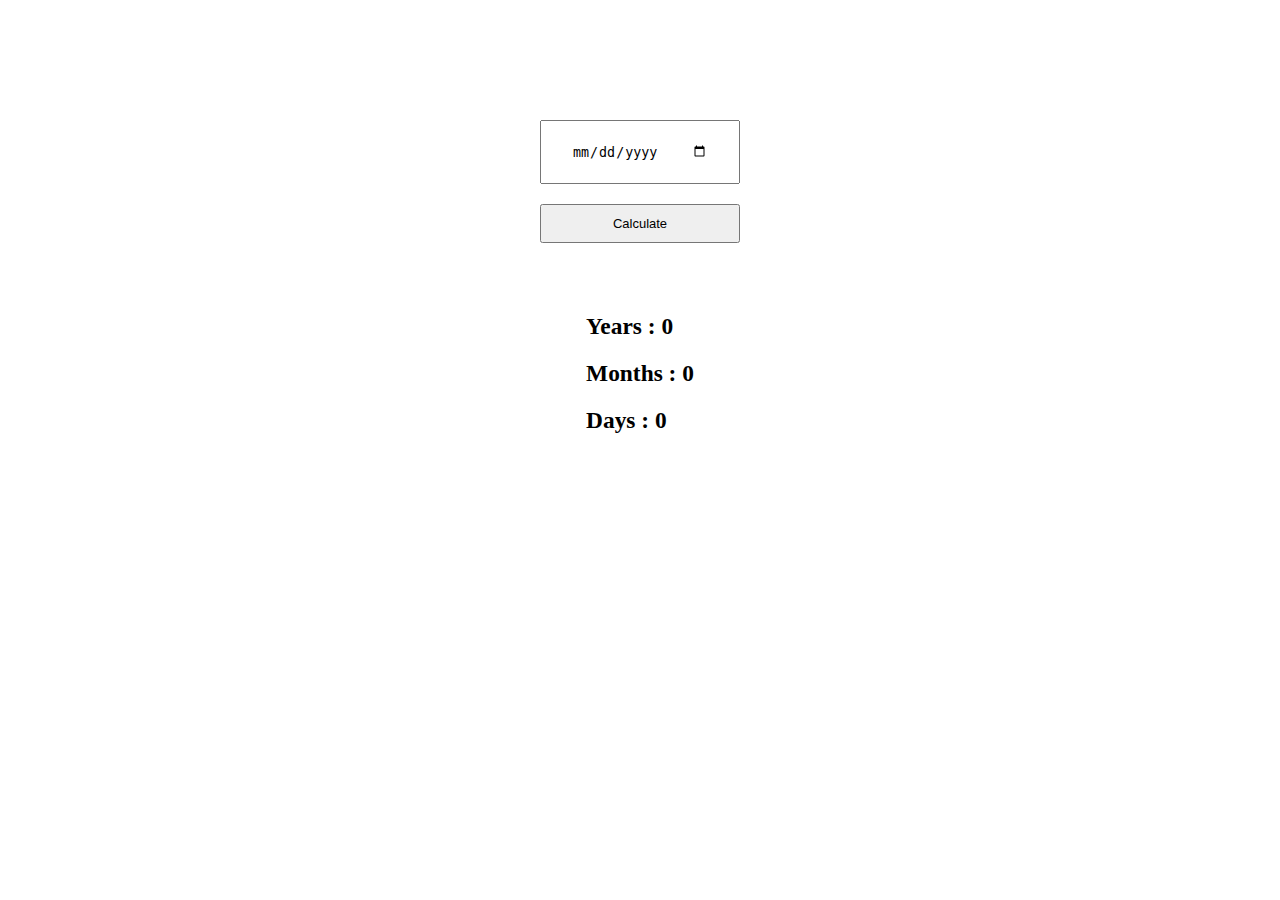
<file: age calculator/index.html>
<!DOCTYPE html>
<html lang="en">

<head>
    <meta charset="UTF-8">
    <meta name="viewport" content="width=device-width, initial-scale=1.0">
    <title>Document</title>
    <link rel="stylesheet" href="./css/style.css">
</head>

<body>
    <div class="container">
        <div class="input">
            <input type="date" id="dt">
            <button onclick="calc()">Calculate</button>
        </div>

        <div class="output">
            <h3>Years : <span id="years">0</span></h3>
            <h3>Months : <span id="months">0</span></h3>
            <h3>Days : <span id="days">0</span></h3>
        </div>
    </div>
    <script src="./js/script.js"></script>

</body>

</html>
</file>
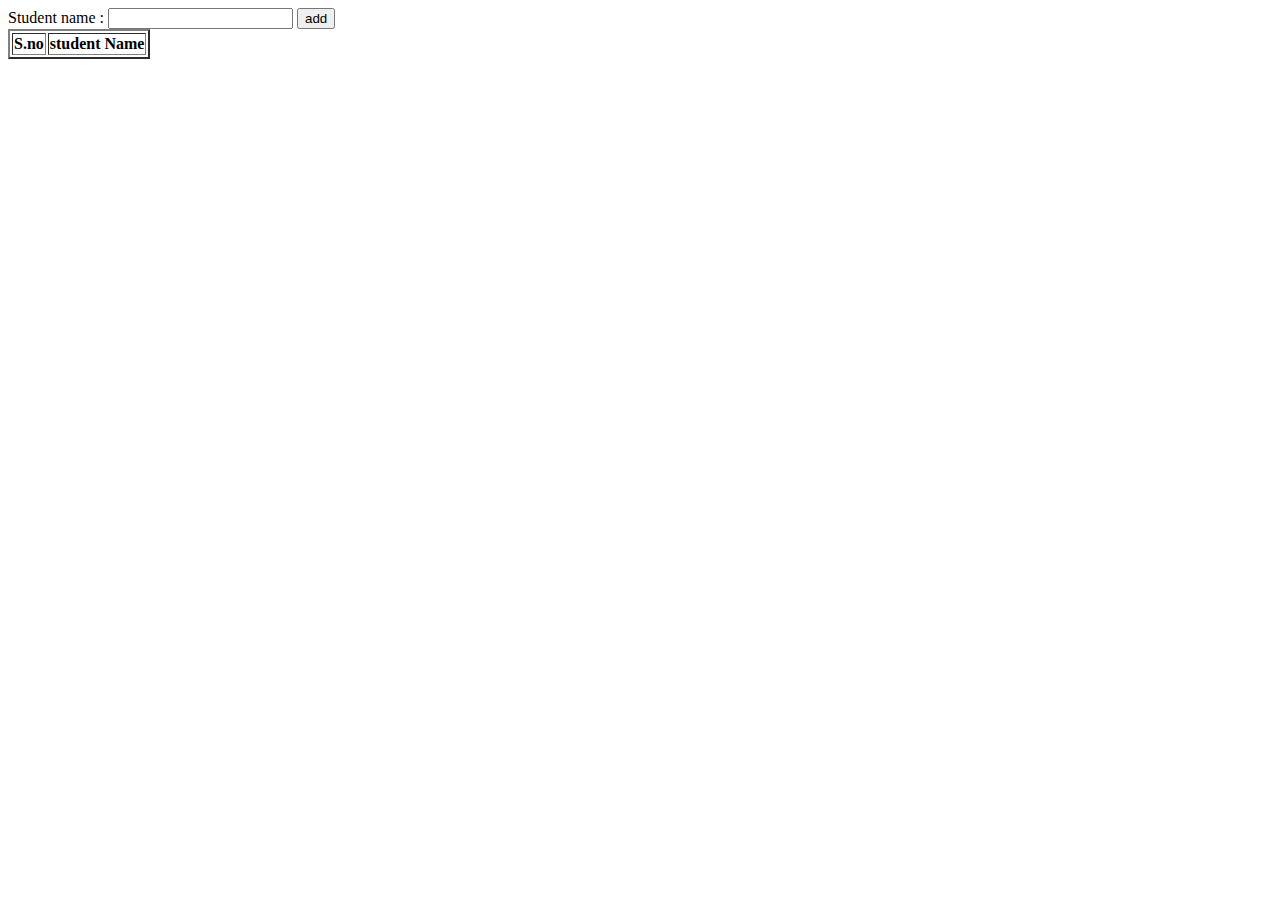
<file: arrays/index.html>
<!DOCTYPE html>
<html lang="en">
<head>
    <meta charset="UTF-8">
    <meta name="viewport" content="width=device-width, initial-scale=1.0">
    <title>Arrays</title>
</head>
<body>
    <label for="sname">Student name : </label>
    <input type="text" id="sname" >
    <button onclick="add_stname()">add</button>
    <table border="2"  id="tab">
        <thead >
            <th>S.no</th>
            <th>student Name</th>
        </thead>
        <tbody id="table_body">
           
        </tbody>
    </table>
    <script src="./js/script.js"></script>
</body>
</html>
</file>
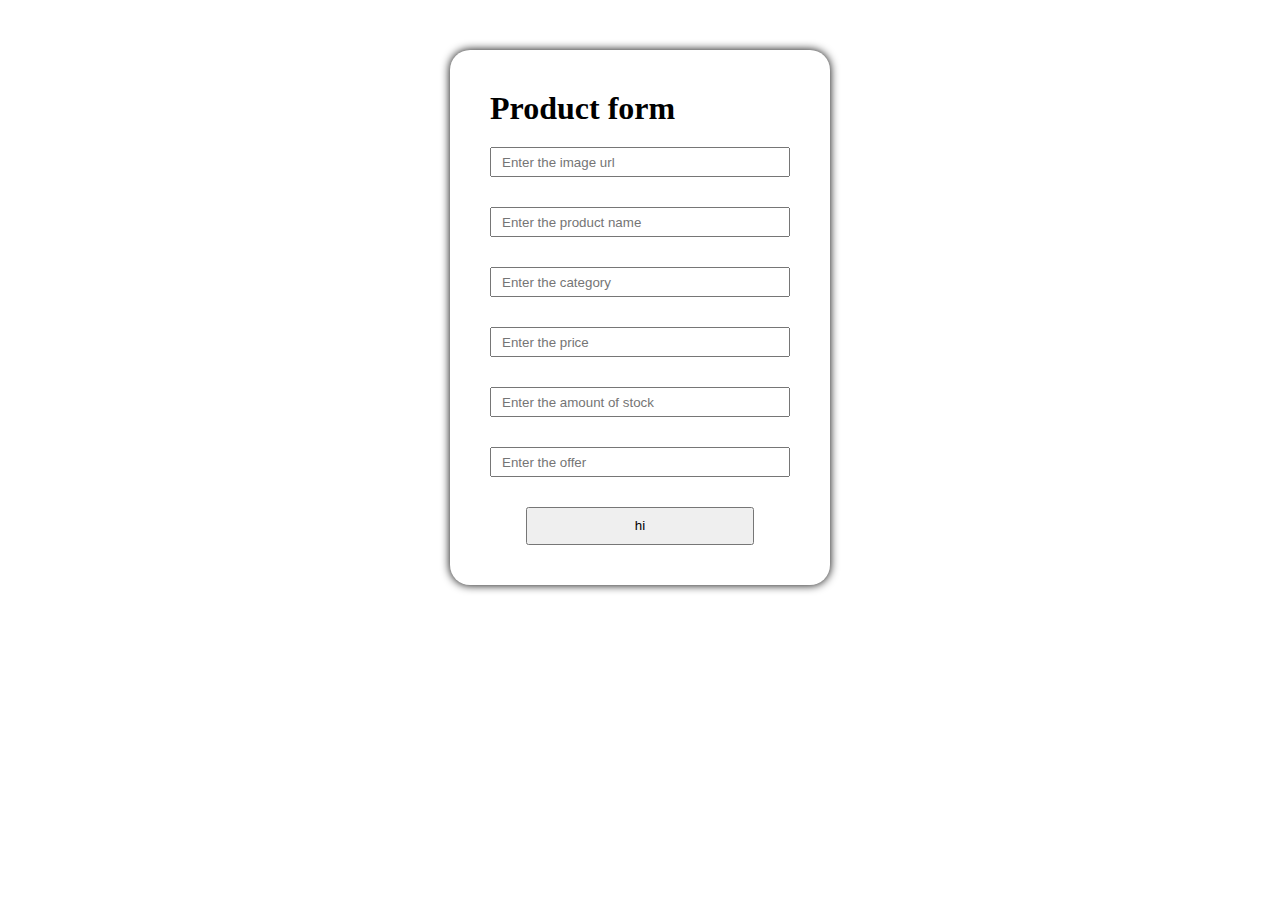
<file: form-validation-adv/index.html>
<!DOCTYPE html>
<html lang="en">

<head>
    <meta charset="UTF-8">
    <meta name="viewport" content="width=device-width, initial-scale=1.0">
    <title>Document</title>
    <link rel="stylesheet" href="./css/style.css">
</head>

<body>
    <div class="container">
        
        <div class="form">
            <div class="tag">
                <h1>Product form</h1>
            </div>
            <div class="tag">
                <input id="image" placeholder="Enter the image url">
                <span id="imer"></span>
            </div>
            <div class="tag">
                <input id="product" placeholder="Enter the product name">
                <span id="prer"></span>
            </div>
            <div class="tag">
                <input id="category" placeholder="Enter the category">
                <span id="caer"></span>
            </div>
            <div class="tag">
                <input id="price" placeholder="Enter the price">
                <span id="pier"></span>
            </div>
            <div class="tag">
                <input id="stock" placeholder="Enter the amount of stock">
                <span id="ster"></span>
            </div>
            <div class="tag">
                <input id="offer" placeholder="Enter the offer">
                <span id="ofer" ></span>
            </div>
            <div class="tag but">
                <button onclick="submit()">hi</button>
            </div>
        </div>
    </div>
    <script>
        let item = []

        let submit = () => {

            let fields = ["image", "product", "category", "price", "stock", "offer"]
            let err = ["imer", "prer", "caer", "pier", "ster", "ofer"]
            let obj = {}
            let isValid = true

            for (let i = 0; i < fields.length; i++) {

                let input = document.getElementById(fields[i])
                let er = document.getElementById(err[i])

                if (input.value === "") {
                    input.style.border = "1px solid red"
                    
                    if(fields[i] === "image"){
                        er.innerText ="Fill the " + fields[i] + " url"
                    }
                    else{
                        er.innerText ="Fill the " + fields[i] + " field"
                    }
                    isValid = false
                } 
                else {
                    input.style.border = "1px solid black"
                    er.innerText = ""
                    obj[fields[i]] = input.value
                }
            }

            if (isValid) {
                item.push(obj)
                console.log(item)
            }
        }


    </script>
</body>

</html>
</file>
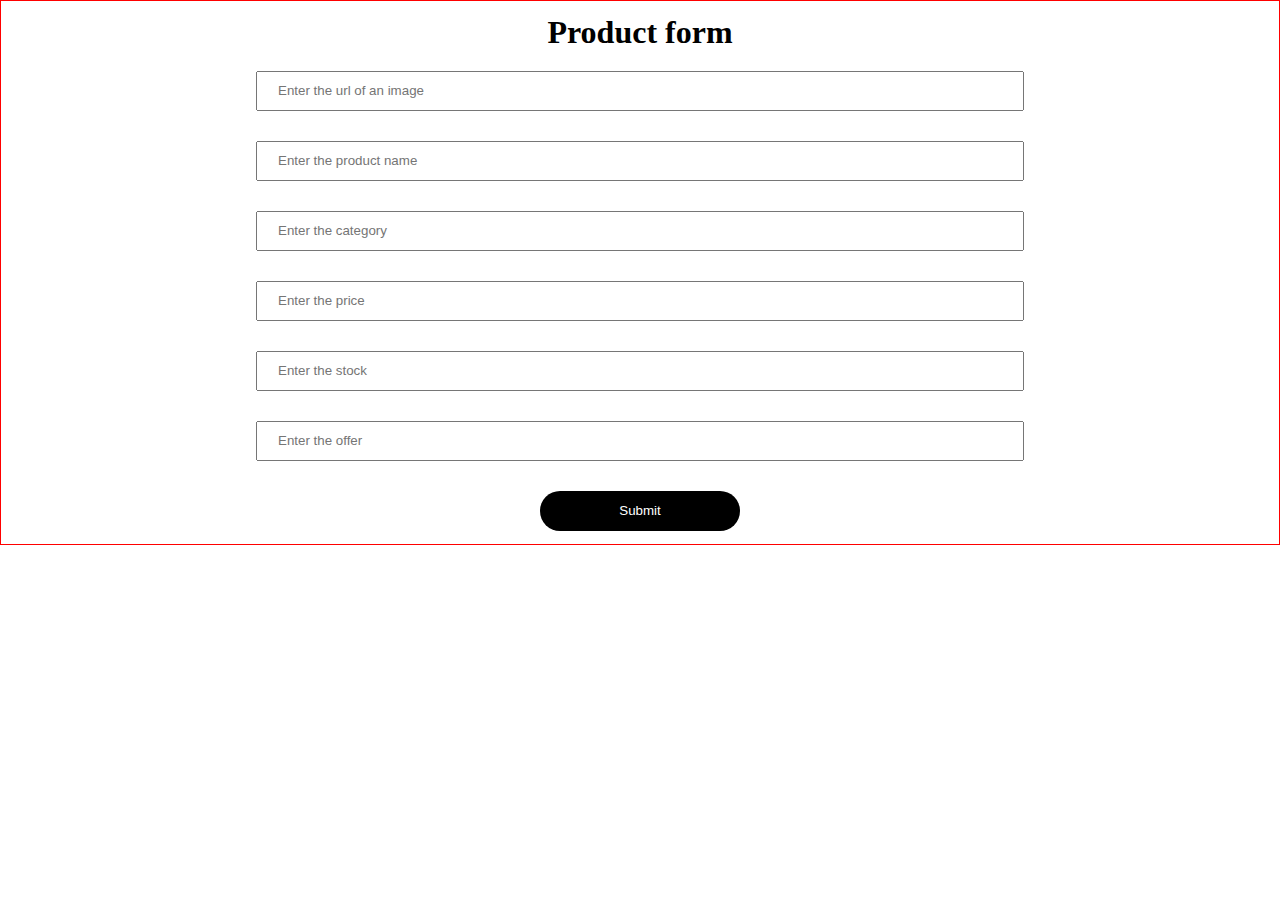
<file: form-validation/index.html>
<!DOCTYPE html>
<html lang="en">

<head>
    <meta charset="UTF-8">
    <meta name="viewport" content="width=device-width, initial-scale=1.0">
    <title>Document</title>
    <link rel="stylesheet" href="./css/style.css">
</head>

<body>
    <div class="container">
        <h1>Product form</h1>

        <div class="img tag">
            <input type="text" id="image" placeholder="Enter the url of an image">
            <span id="image_error" class="error"></span>
        </div>


        <div class="pro tag">
            <input type="text" id="product" placeholder="Enter the product name">
            <span id="product_error" class="error"></span>
        </div>


        <div class="cat tag">
            <input type="text" id="category" placeholder="Enter the category">
            <span id="category_error" class="error"></span>
        </div>


        <div class="pri tag">
            <input type="number" id="price" placeholder="Enter the price">
            <span id="price_error" class="error"></span>
        </div>


        <div class="sto tag">
            <input type="number" id="stock" placeholder="Enter the stock">
            <span id="stock_error" class="error"></span>
        </div>


        <div class="off tag">
            <input type="number" id="offer" placeholder="Enter the offer">
            <span id="offer_error" class="error"></span>
        </div>

        <button onclick="submit()">Submit</button>
    </div>
    <script src="./js/script.js"></script>
</body>

</html>
</file>
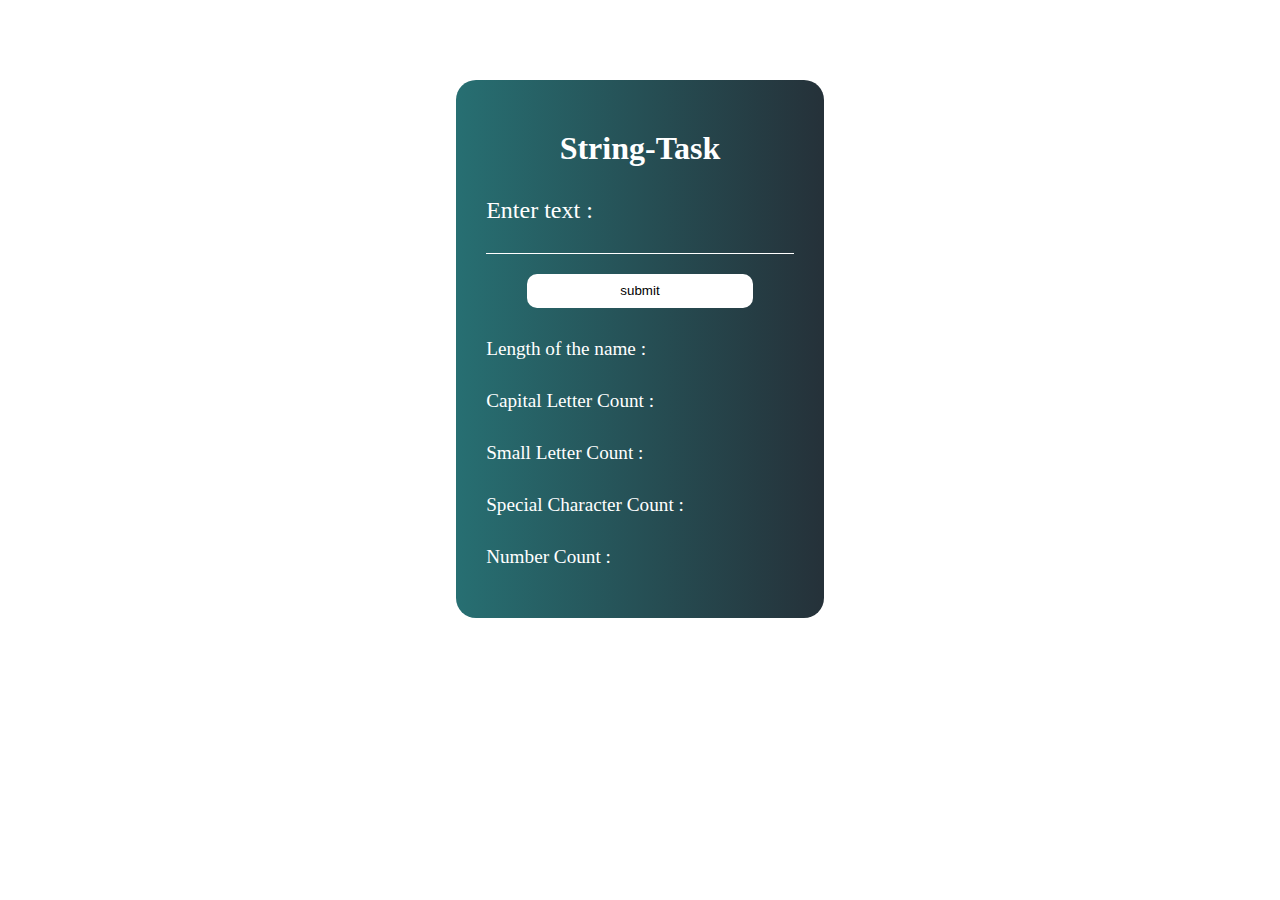
<file: string-task/index.html>
<!DOCTYPE html>
<html lang="en">
<head>
    <meta charset="UTF-8">
    <meta name="viewport" content="width=device-width, initial-scale=1.0">
    <title>Document</title>
    <link rel="stylesheet" href="./css/style.css">
</head>
<body>


    <div class="container">
        <div class="box">
            <div class="title">
                <h1>String-Task</h1>
            </div>
            <div class="name">
                <label for="uname">Enter text :</label>
                <input type="text" id="uname" >
                <span id="error" style="color: white;"></span>
                 <div class="but">
                    <button onclick="submit()">submit</button>
                 </div>
            </div>
            <div class="len out">
                <label>Length of the name : </label>
                <span id="name_length"></span>
            </div>
            <div class="caps out">
                <label>Capital Letter Count : </label>
                <span id="caps_count"></span>
            </div>
            <div class="small out">
                <label>Small Letter Count : </label>
                <span id="small_count"></span>
            </div>
            <div class="spl out">
                <label>Special Character Count : </label>
                <span id="spl_count"></span>
            </div>
            <div class="num out">
                <label>Number Count : </label>
                <span id="num_count"></span>
            </div>
            
        </div>
    </div>
    <script src="./js/script.js"></script>
</body>
</html>
</file>
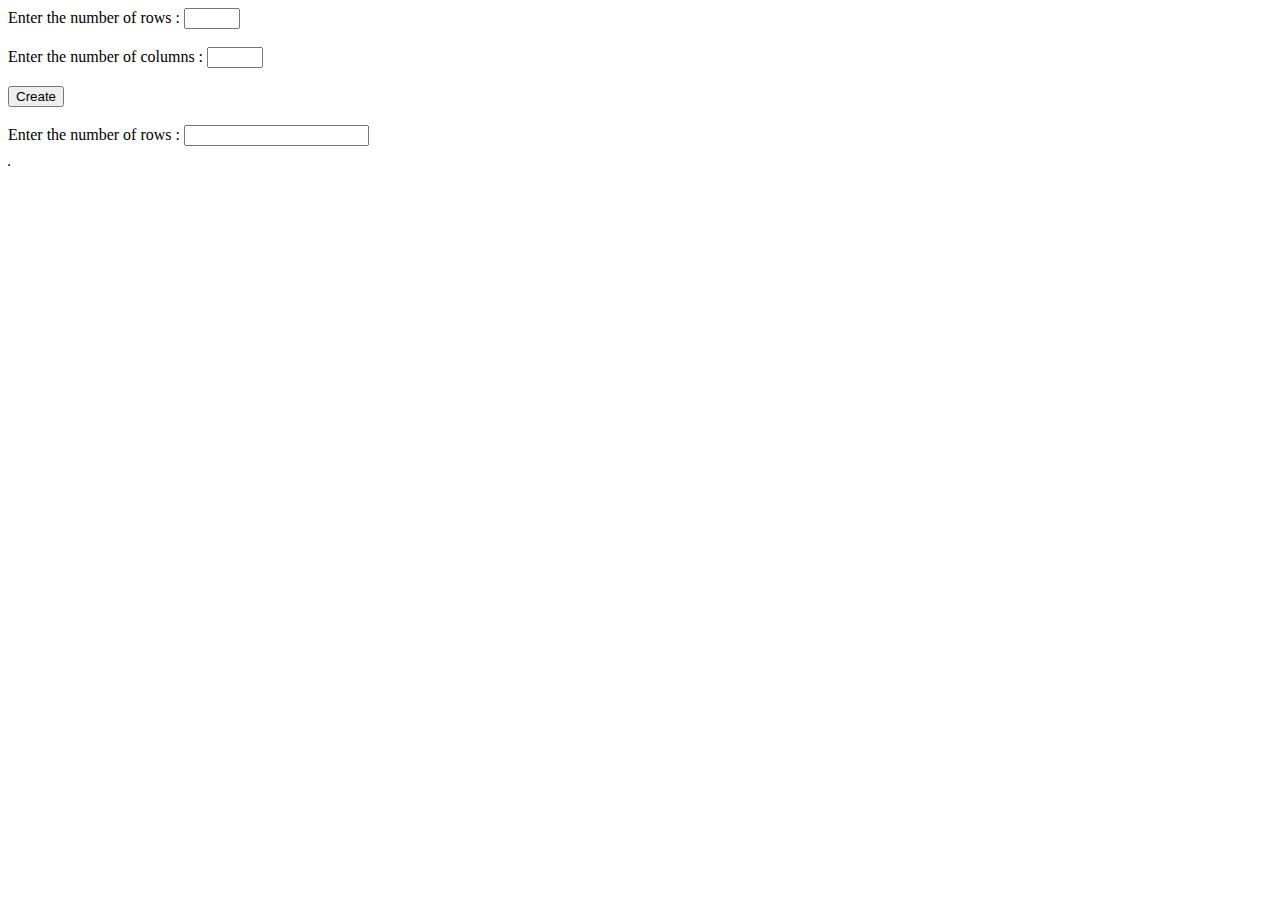
<file: table-dynamic/index.html>
<!DOCTYPE html>
<html lang="en">
<head>
    <meta charset="UTF-8">
    <meta name="viewport" content="width=device-width, initial-scale=1.0">
    <title>Document</title>
</head>
<body>
    <label for="row_count">Enter the number of rows : </label>
    <input type="number" required min="1"  required max ="10" id="row_count"><br><br>
    <label for="col_count">Enter the number of columns : </label>
    <input type="number" required min="1"  required max ="10" id="col_count"><br><br>
    <button onclick="tablehead()">Create</button><br><br>
    <label for="sname">Enter the number of rows : </label>
    <input type="text" id="sname"> <br> <br>



    <table id="tab" border="1">

    </table>

    <script>
        let tablehead = () =>{
            
            
            
        }

    </script>
</body>
</html>
</file>
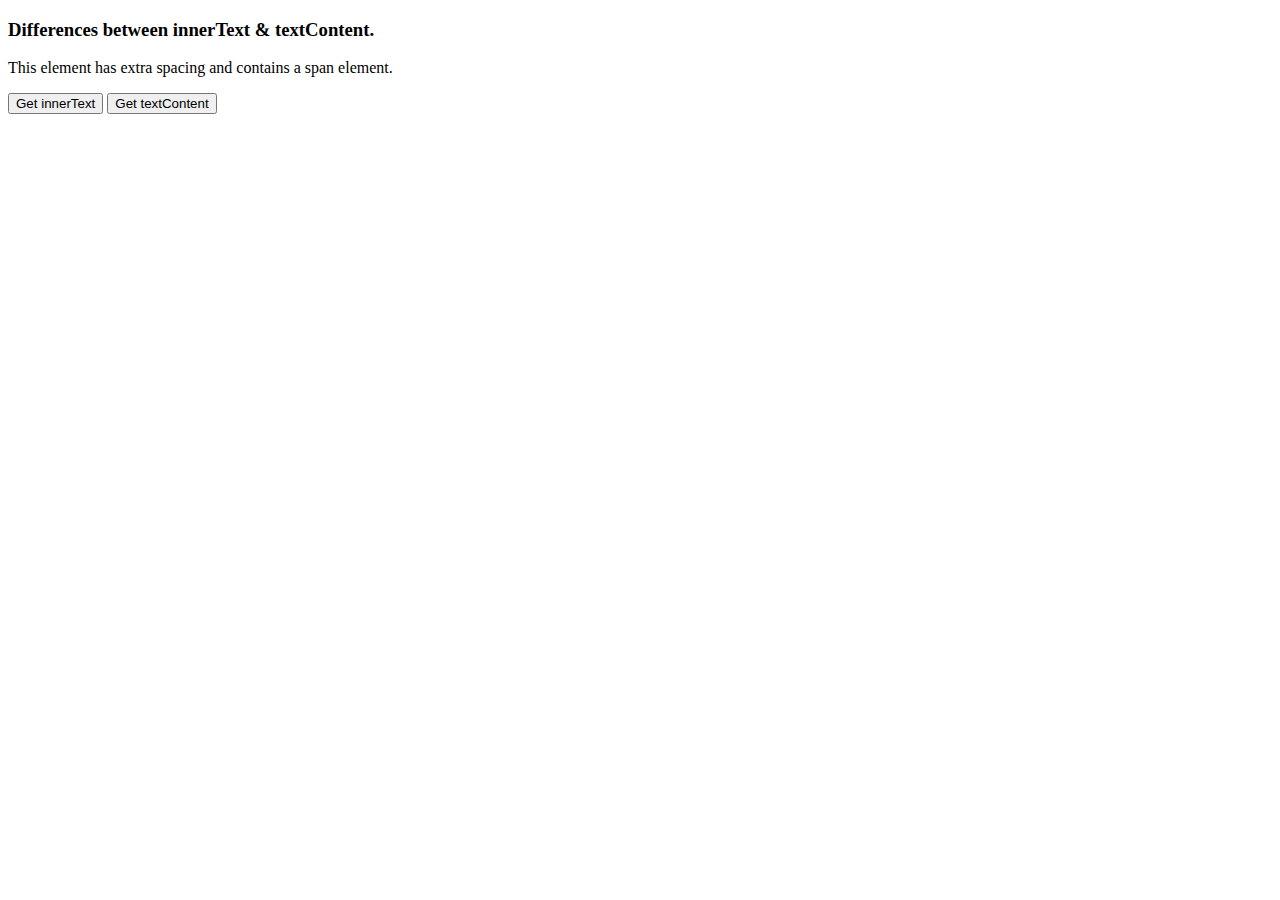
<file: text-content/index.html>
<!-- <!DOCTYPE html>
<html lang="en">

<head>
    <meta charset="UTF-8">
    <meta name="viewport" content="width=device-width, initial-scale=1.0">
    <title>Text Content Example</title>
</head>

<body>
    <h1>JavaScript textContent Example</h1>

   
    <p id="demoParagraph">This is the original text content.</p>

   
    <button onclick="changeTextContent()">Change Text</button>

    
    <script src="script.js"></script>
</body>

<script>
    function changeTextContent() {
        // 1. Get the element by its ID
        const paragraphElement = document.getElementById("demoParagraph");

        // 2. Set the new text content
        paragraphElement.textContent = "The text has been changed by JavaScript!";

        // Optional: Log the new content to the console
        console.log("New content:", paragraphElement.textContent);
    }
</script>

</html> -->



<!DOCTYPE html>
<html>
<head>
  <title>
    Differences between innerText and textContent.
  </title>
</head>
<body>
  <h3>Differences between innerText & textContent.</h3>
  <p id="demo"> This element has extra       spacing and contains 
<span>a span element</span>.</p>

  <button onclick="getInnerText()">Get innerText</button>
  <button onclick="getTextContent()">Get textContent</button>

  <p id="demo"></p>
  <script>
    function getInnerText() {
      alert(document.getElementById("demo").innerText)
    }

    function getTextContent() {
      alert(document.getElementById("demo").textContent)
    }
  </script>
</body>
</html>
</file>
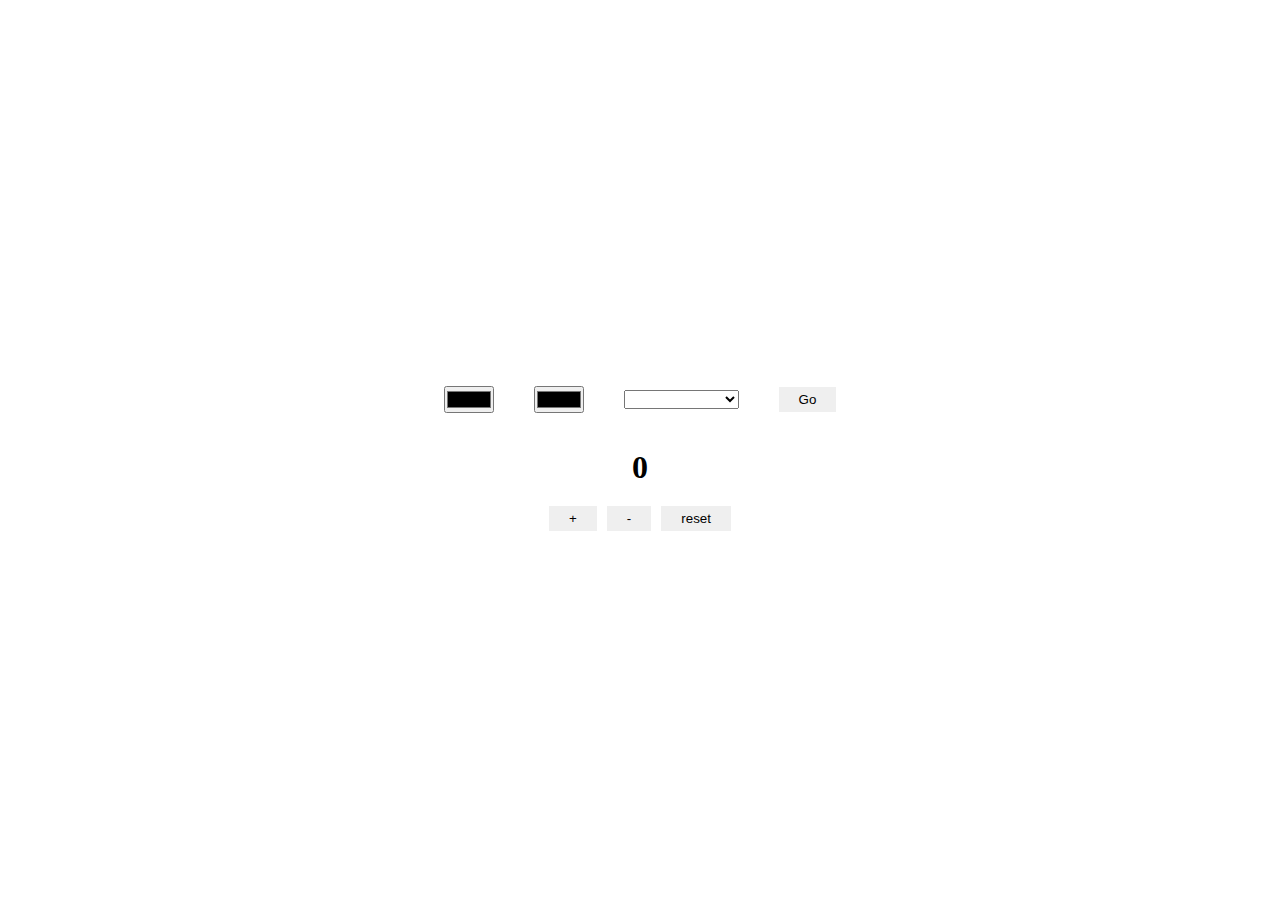
<file: bg/bg-atc.html>
<!DOCTYPE html>
<html lang="en">

<head>
    <meta charset="UTF-8">
    <meta name="viewport" content="width=device-width, initial-scale=1.0">
    <title>Document</title>
    <link rel="stylesheet" href="./css/style.css">
</head>

<body id="bdy">

    <div class="gra">
        <input type="color" id="bg1">
        <input type="color" id="bg2">
        <select name="" id="tovalue">
            
            <optgroup label="horizontal or vertical">
                <option value="right">Right</option>
                <option value="left">Left</option>
                <option value="top">Top</option>
                <option value="bottom">Bottom</option>
            </optgroup>
            <optgroup label="diagonal">
                <option value="right top">Right-Top</option>
                <option value="right bottom">Right-Bottom</option>
                <option value="left top">Left-Top</option>
                <option value="left bottom">Left-Bottom</option>
            </optgroup>
            <option value="" selected></option>
        </select>
        <button onclick="bgchange()">Go</button>
    </div>



    <h1 id="Addtocart">0</h1>
    <div class="but">
        <button onclick="incre()">+</button>
        <button onclick="decre()">-</button>
        <button onclick="re()">reset</button>
    </div>

    <script src="./js/script.js"></script>
</body>

</html>
</file>
<file: age calculator/css/style.css>
*{
    padding: 0;
    margin: 0;
    box-sizing: border-box;
}

.container{
    padding: 100px;
    display: flex;
    flex-direction: column;
    align-items: center;
    gap: 30px;
}

.input{
    padding: 20px;
    display: flex;
    flex-direction: column;
    gap: 20px;
}

.input input{
    height: 30px;
    width: 200px;
    padding: 30px;
}

.input button{
    padding: 10px;
    font-size: 13px;
}

.output{
    padding: 20px;
    display: flex;
    flex-direction: column;
    gap: 20px;
    font-size: 20px;
}
</file>
<file: form-validation-adv/css/style.css>
*{
    padding: 0;
    margin: 0;
    box-sizing: border-box;
}

.container{
    /* border: 1px solid red; */
    padding:   50px 20px 20px 20px;
    display: flex;
    justify-content: center;
    align-items: center;
    flex-direction: column;
    gap: 30px;
    
}

.container .form{
    /* border: 1px solid red; */
    padding: 30px;
    display: flex;
    gap: 0px;
    flex-direction: column;
    box-shadow: 0 0 10px;
    border-radius: 20px;
}



.form .tag{
    padding: 10px;
    display: flex;
    flex-direction: column;
    
}

.form .tag input{
    width: 300px;
    height: 30px;
    padding-left: 10px;
    margin-bottom: 10px;

}

.form .but{
    display: flex;
    align-items: center;
    justify-content: center;
}

.form .but button{
    padding: 0.7em 8em;
}
</file>
<file: form-validation/css/style.css>
*{
    padding: 0;
    margin: 0;
    box-sizing: border-box;
}

.container{
    border: 1px solid red;
    display: flex;
    flex-direction: column;
    padding: 1vw;
    align-items: center;
    justify-content: center;
    gap: 20px;
    
}

.tag{
    /* border: 1px solid red; */
    display: flex;
    /* padding: 10px; */
    flex-direction: column;
}



input{
    width: 60vw;
    margin-bottom: 10px;
    height: 40px;
    padding-left: 20px;
    
}

button{
    height: 40px;
    width: 200px;
    border: none;
    border-radius: 20px;
    color: white;
    background-color: black;
}

.error{
    color: red;
}
</file>
<file: string-task/css/style.css>
*{
    padding: 0;
    margin: 0;
    box-sizing: border-box;
}

.container{
    /* border: 1px solid red; */
    display: grid;
    place-items: center;
    padding: 50px;
    /* height: 100vh; */
    color: white;
    
}

.container .box{
    /* border: 1px solid red; */
    padding: 50px 30px;
    display: flex;
    flex-direction: column;
    gap: 30px;
    margin-top: 30px;
    background: linear-gradient(to right,rgb(39, 111, 114),rgb(37, 49, 57));
    border-radius: 20px;
    overflow: hidden;
    
}



.container .box .title h1{
    font-size: 2em;
    text-align: center;
}



.container .box .name #error{
    margin-top: 10px;
    display: block;
    color: rgb(245, 140, 140);
}



.container .box .name label{
    font-size: 1.5em;
    
}

.container .box .name input{
    width: 100%;
    margin-top: 5px;
    height: 25px;
    border: none;
    border-bottom: 1px solid white;
    background-color: transparent;
    outline: none;
    padding: 10px;
    color: white;
}

.container .box .but{
    /* border: 1px solid wheat; */
    margin-top: 20px;
    display: grid;
    place-items: center;

}
.container .box .but button{
    padding: 0.7em 7em;
    border: none;
    background-color: white;
    border-radius: 10px;
}



.container .box .out label{
    font-size: 1.2em;
}
</file>
<file: bg/css/style.css>
*{
    margin: 0;
    padding: 0;
    box-sizing: border-box;
}
body{
    display: flex;
    flex-direction: column;
    align-items: center;
    justify-content: center;
    height: 100vh;
    width: 100vw;
}
.gra{
    height: 100px;
    display: flex;
    gap: 40px;
    align-items: center;
}
.but{
    padding: 20px 10px;
    display: flex;
    justify-content: space-between;
    align-items: center;
    gap: 10px;
}

button{
    padding: 5px 20px;
    border: none;
    outline: none;
}
</file>
